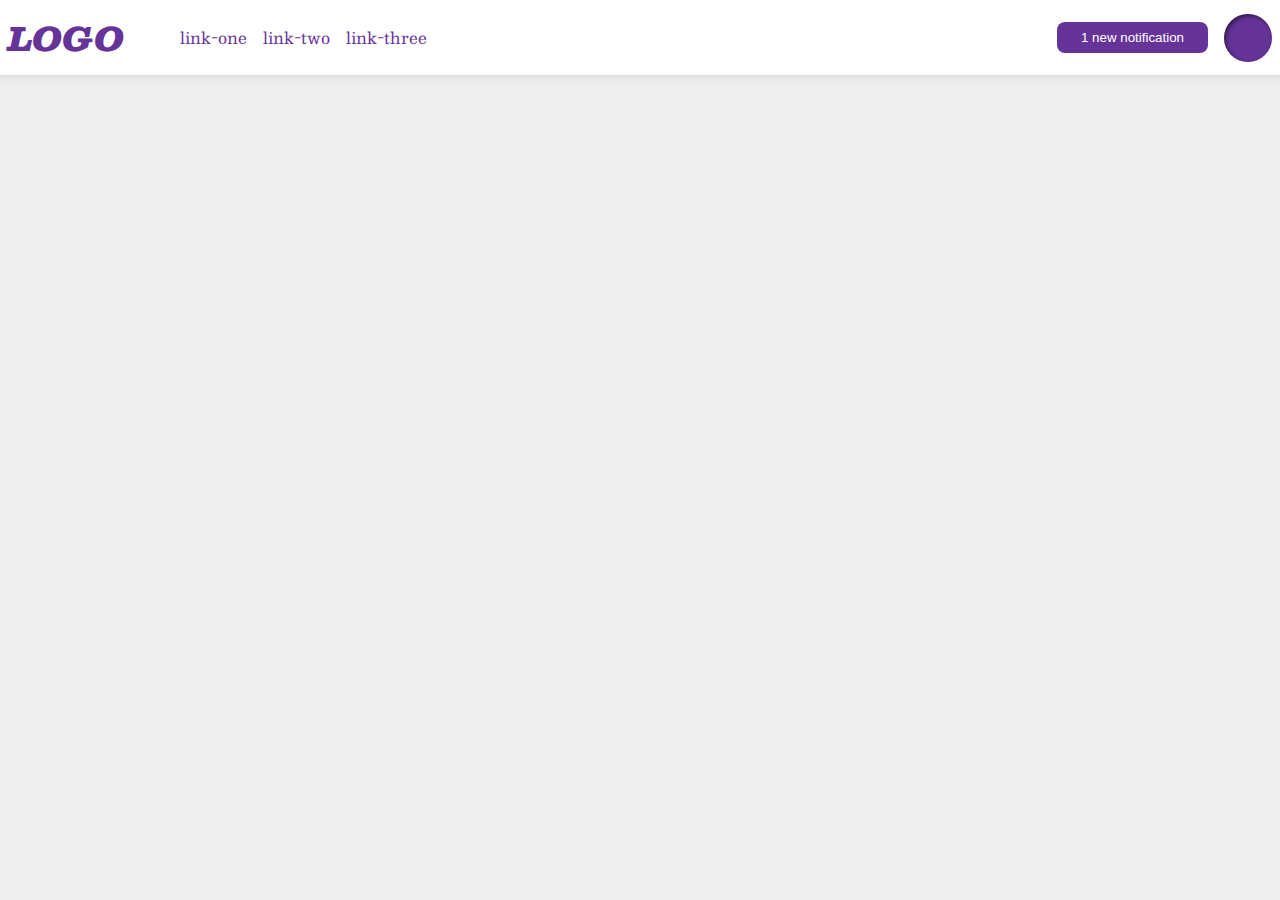
<file: flex/03-flex-header-2/index.html>
<!DOCTYPE html>
<html lang="en">
  <head>
    <meta charset="UTF-8">
    <meta http-equiv="X-UA-Compatible" content="IE=edge">
    <meta name="viewport" content="width=device-width, initial-scale=1.0">
    <title>Flex Header 2</title>
    <link rel="stylesheet" href="style.css">
  </head>
  <body>
    <div class="header">
      <div class="logo">
        LOGO
      </div>
      <ul class="links">
        <li><a href="google.com">link-one</a></li>
        <li><a href="google.com">link-two</a></li>
        <li><a href="google.com">link-three</a></li>
      </ul>
      <div class="space"></div>
      <button class="notifications">
        1 new notification
      </button>
      <div class="profile-image"></div>
    </div>
  </body>
</html>
</file>
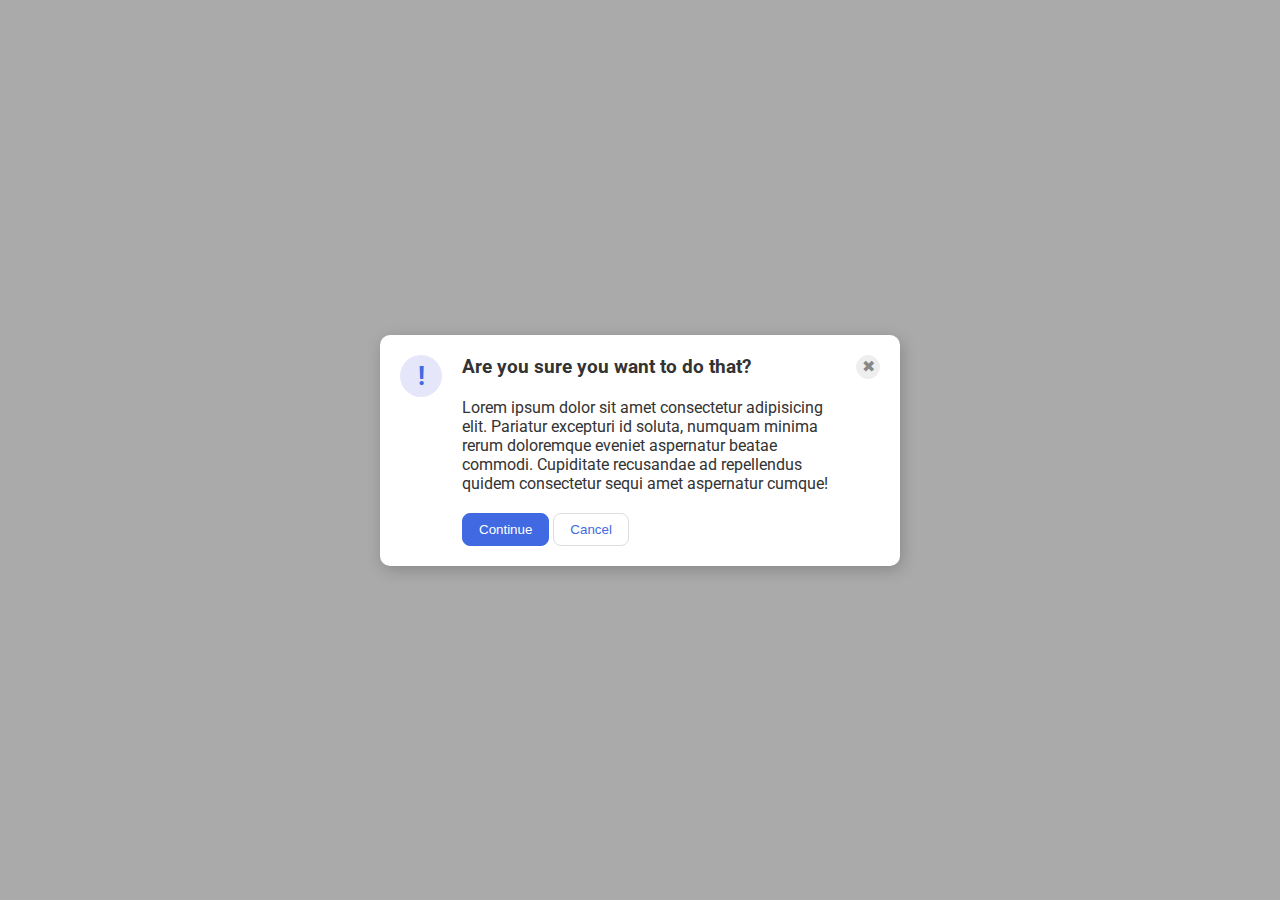
<file: flex/05-flex-modal/index.html>
<!DOCTYPE html>
<html lang="en">
  <head>
    <meta charset="UTF-8">
    <meta http-equiv="X-UA-Compatible" content="IE=edge">
    <meta name="viewport" content="width=device-width, initial-scale=1.0">
    <link rel="stylesheet" href="style.css">
    <title>Modal</title>
  </head>
  <body>
    <div class="modal">
      <div class="icon">!</div>
      <button class="close-button">✖</button>
      <div class="modal-text">
      <div class="header">Are you sure you want to do that?</div>
      <div class="text">Lorem ipsum dolor sit amet consectetur adipisicing elit. Pariatur excepturi id soluta, numquam minima rerum doloremque eveniet aspernatur beatae commodi. Cupiditate recusandae ad repellendus quidem consectetur sequi amet aspernatur cumque!</div>
      <div class="buttons">
        <button class="continue">Continue</button>
        <button class="cancel">Cancel</button>
      </div>
    </div>
    </div>
  </body>
</html>
</file>
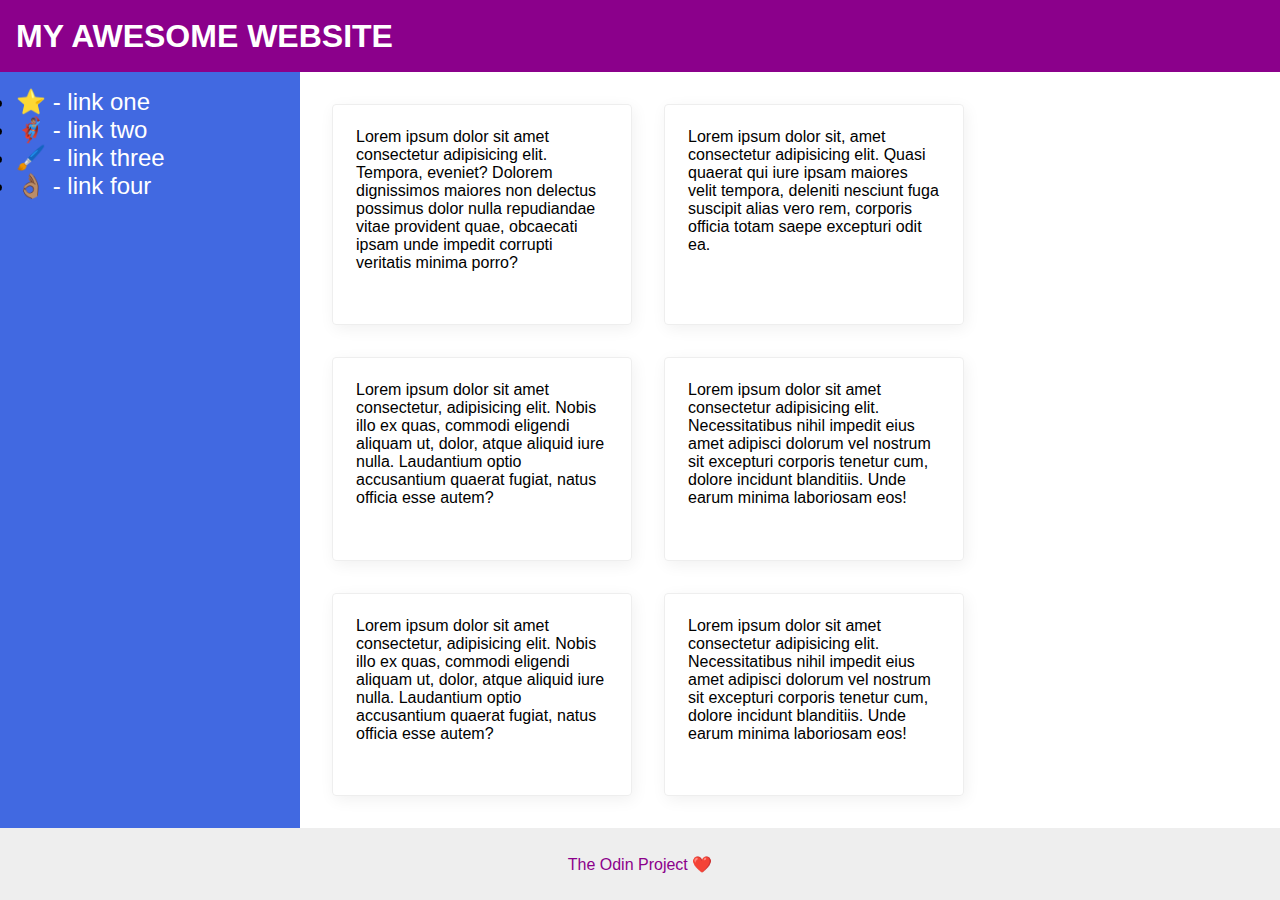
<file: flex/07-flex-layout-2/index.html>
<!DOCTYPE html>
<html lang="en">
  <head>
    <meta charset="UTF-8">
    <meta http-equiv="X-UA-Compatible" content="IE=edge">
    <meta name="viewport" content="width=device-width, initial-scale=1.0">
    <title>The Holy Grail</title>
    <link rel="stylesheet" href="style.css">
  </head>
  <body>
    <div class="header">
      <div>
        MY AWESOME WEBSITE
      </div>
    </div>
    <div class="content">
    <div class="sidebar">
      <ul>
        <li><a href="#">⭐ - link one</a></li>
        <li><a href="#">🦸🏽‍♂️ - link two</a></li>
        <li><a href="#">🖌️ - link three</a></li>
        <li><a href="#">👌🏽 - link four</a></li>
      </ul>
    </div>
    <div class="main">
      <div class="card">Lorem ipsum dolor sit amet consectetur adipisicing elit. Tempora, eveniet? Dolorem dignissimos maiores non delectus possimus dolor nulla repudiandae vitae provident quae, obcaecati ipsam unde impedit corrupti veritatis minima porro?</div>
      <div class="card">Lorem ipsum dolor sit, amet consectetur adipisicing elit. Quasi quaerat qui iure ipsam maiores velit tempora, deleniti nesciunt fuga suscipit alias vero rem, corporis officia totam saepe excepturi odit ea.</div>
      <div class="card">Lorem ipsum dolor sit amet consectetur, adipisicing elit. Nobis illo ex quas, commodi eligendi aliquam ut, dolor, atque aliquid iure nulla. Laudantium optio accusantium quaerat fugiat, natus officia esse autem?</div>
      <div class="card">Lorem ipsum dolor sit amet consectetur adipisicing elit. Necessitatibus nihil impedit eius amet adipisci dolorum vel nostrum sit excepturi corporis tenetur cum, dolore incidunt blanditiis. Unde earum minima laboriosam eos!</div>
      <div class="card">Lorem ipsum dolor sit amet consectetur, adipisicing elit. Nobis illo ex quas, commodi eligendi aliquam ut, dolor, atque aliquid iure nulla. Laudantium optio accusantium quaerat fugiat, natus officia esse autem?</div>
      <div class="card">Lorem ipsum dolor sit amet consectetur adipisicing elit. Necessitatibus nihil impedit eius amet adipisci dolorum vel nostrum sit excepturi corporis tenetur cum, dolore incidunt blanditiis. Unde earum minima laboriosam eos!</div>
    </div>
    </div>
    <div class="footer">
      The Odin Project ❤️
    </div>
  </body>
</html>
</file>
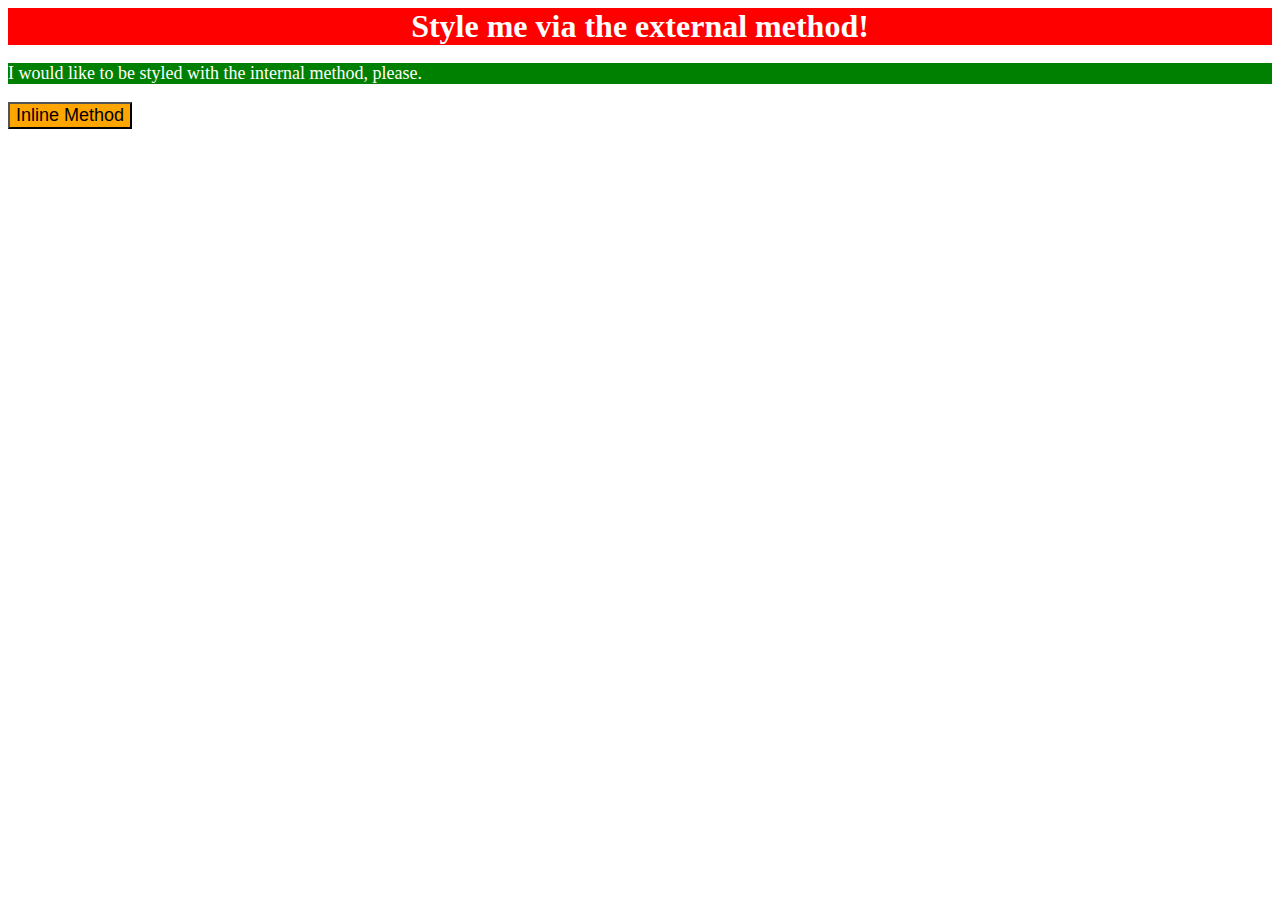
<file: foundations/01-css-methods/index.html>
<!DOCTYPE html>
<html lang="en">
  <head>
    <meta charset="UTF-8">
    <meta http-equiv="X-UA-Compatible" content="IE=edge">
    <meta name="viewport" content="width=device-width, initial-scale=1.0">
    <link rel="stylesheet" href="style.css" />
    <title>Methods for Adding CSS</title>
    <style>
      p {
        background-color: green;
        color: white;
        font-size: 18px;
      }
    </style>
  </head>
  <body>
    <div>Style me via the external method!</div>
    <p>I would like to be styled with the internal method, please.</p>
    <button style="background-color: orange;font-size: 18px;">Inline Method</button>
  </body>
</html>
</file>
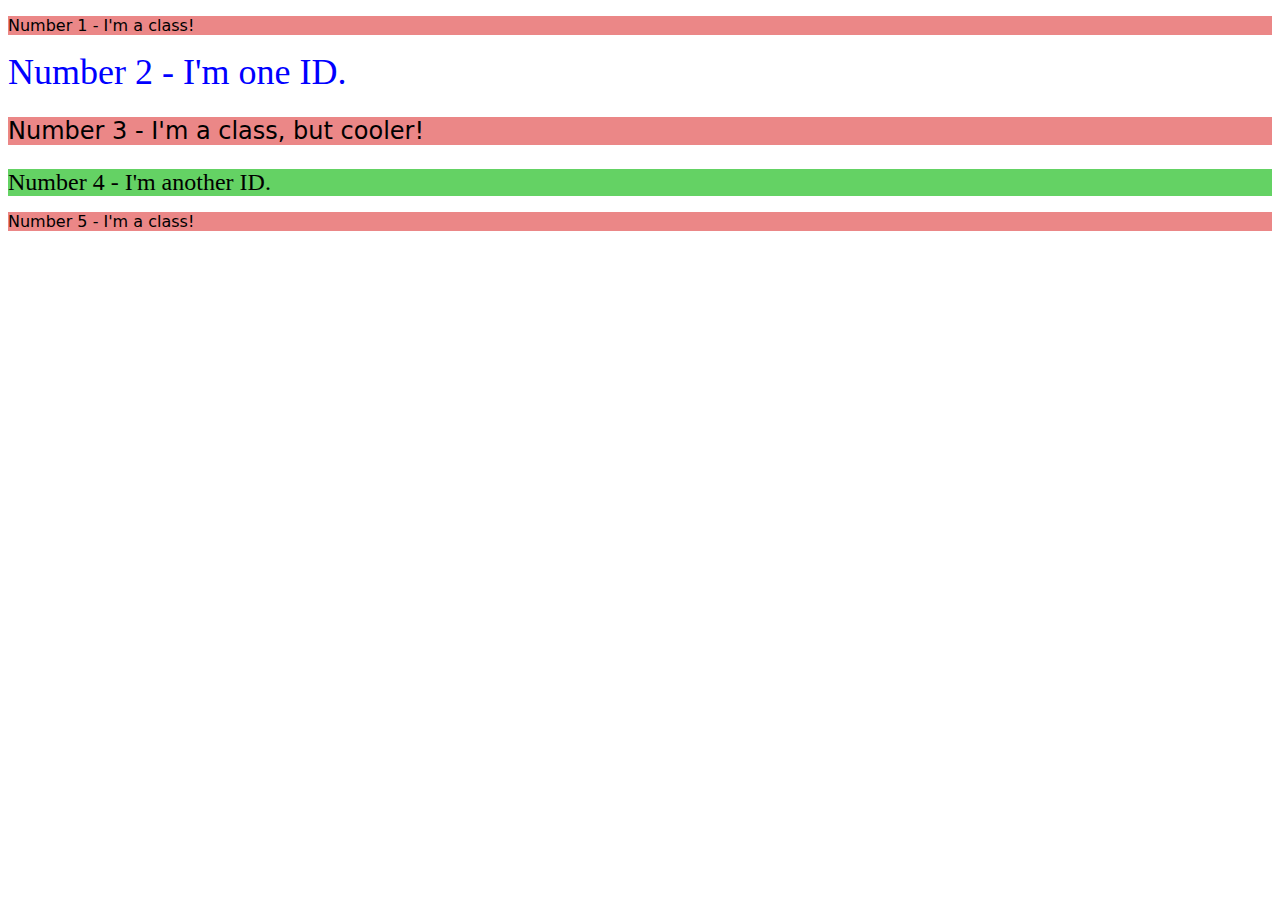
<file: foundations/02-class-id-selectors/index.html>
<!DOCTYPE html>
<html lang="en">
  <head>
    <meta charset="UTF-8">
    <meta http-equiv="X-UA-Compatible" content="IE=edge">
    <meta name="viewport" content="width=device-width, initial-scale=1.0">
    <title>Class and ID Selectors</title>
    <link rel="stylesheet" href="style.css">
  </head>
  <body>
    <p class="odd">Number 1 - I'm a class!</p>
    <div id="second">Number 2 - I'm one ID.</div>
    <p class="odd font24">Number 3 - I'm a class, but cooler!</p>
    <div class="font24" id="fourth">Number 4 - I'm another ID.</div>
    <p class="odd">Number 5 - I'm a class!</p>
  </body>
</html>
</file>
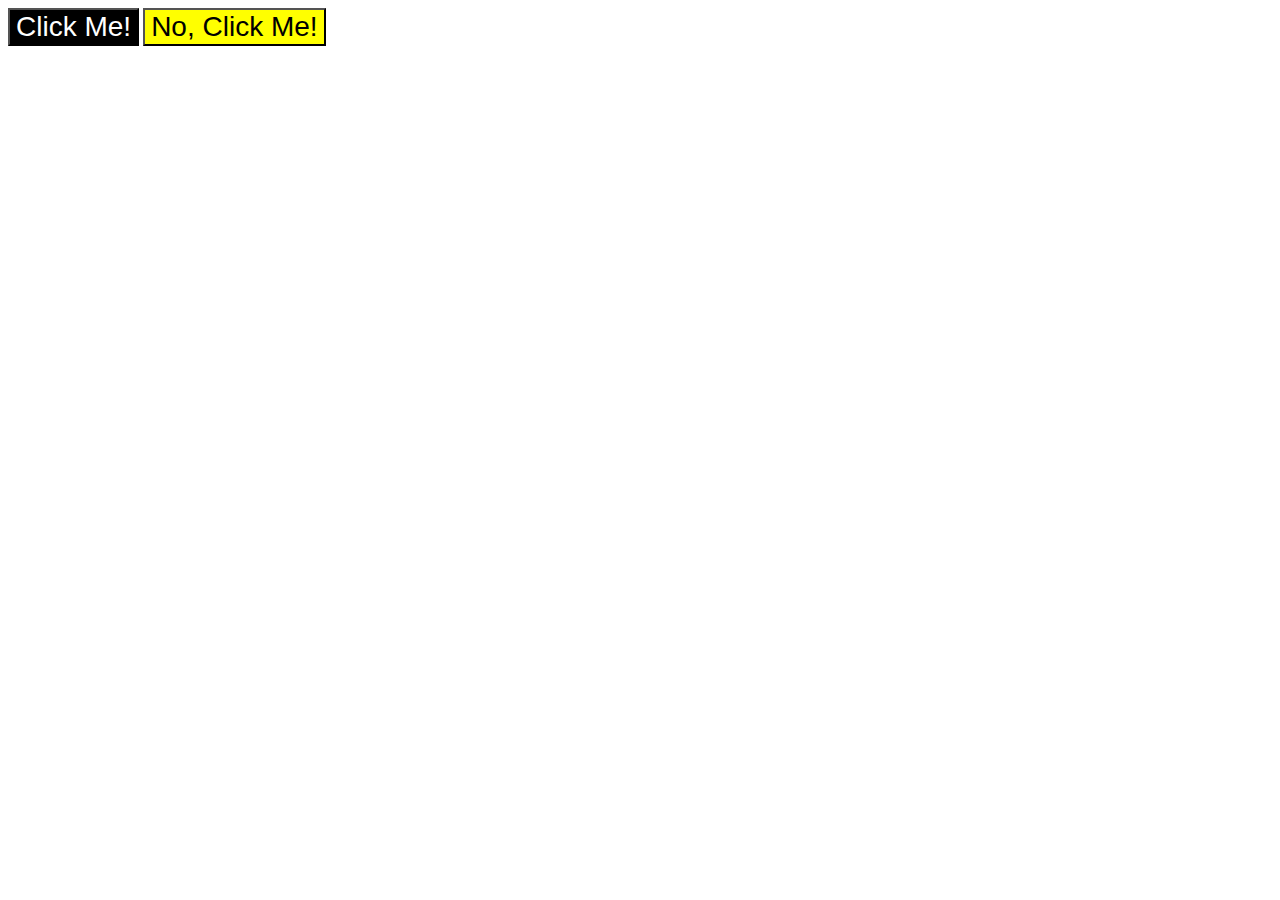
<file: foundations/03-grouping-selectors/index.html>
<!DOCTYPE html>
<html lang="en">
  <head>
    <meta charset="UTF-8">
    <meta http-equiv="X-UA-Compatible" content="IE=edge">
    <meta name="viewport" content="width=device-width, initial-scale=1.0">
    <title>Grouping Selectors</title>
    <link rel="stylesheet" href="style.css">
  </head>
  <body>
    <button class="black">Click Me!</button>
    <button class="yellow">No, Click Me!</button>
  </body>
</html>
</file>
<file: flex/03-flex-header-2/style.css>
/* this is some magical font-importing.  
you'll learn about it later. */
@import url('https://fonts.googleapis.com/css2?family=Besley:ital,wght@0,400;1,900&display=swap');

body {
  margin: 0;
  background: #eee;
  font-family: Besley, serif;
}

.header {
  background: white;
  border-bottom: 1px solid #ddd;
  box-shadow: 0 0 8px rgba(0,0,0,.1);
}

.profile-image {
  background: rebeccapurple;
  box-shadow: inset 2px 2px 4px rgba(0,0,0,.5);
  border-radius: 50%;
  width: 48px;
  height: 48px;
}

.logo {
  color: rebeccapurple;
  font-size: 32px;
  font-weight: 900;
  font-style: italic;
}

button {
  border: none;
  border-radius: 8px;
  background: rebeccapurple;
  color: white;
  padding: 8px 24px;
}

a {
  /* this removes the line under our links */
  text-decoration: none;
  color: rebeccapurple;
}

ul {
  list-style-type: none;
}

.header {
  display: flex;
  align-items: center;
  padding: 8px;
  gap: 16px;
  justify-content: space-between;
}
.space {
  flex: 1;
}
.links {
  display: flex;
  gap: 16px;
}
</file>
<file: flex/05-flex-modal/style.css>
@import url('https://fonts.googleapis.com/css2?family=Roboto:wght@400;700&display=swap');

html, body {
  height: 100%;
}

body {
  font-family: Roboto, sans-serif;
  margin: 0;
  background: #aaa;
  color: #333;
  /* I'll give you this one for free lol */
  display: flex;
  align-items: center;
  justify-content: center;
}

.modal {
  background: white;
  width: 480px;
  border-radius: 10px;
  box-shadow: 2px 4px 16px rgba(0,0,0,.2);
}

.icon {
  color: royalblue;
  font-size: 26px;
  font-weight: 700;
  background: lavender;
  width: 42px;
  height: 42px;
  border-radius: 50%;
  display: flex;
  align-items: center;
  justify-content: center;
}

.close-button {
  background: #eee;
  border-radius: 50%;
  color: #888;
  font-weight: 400;
  font-size: 16px;
  height: 24px;
  width: 24px;
  display: flex;
  align-items: center;
  justify-content: center;
  border: 1px solid #eee;
  padding: 0;
}

button {
  cursor: pointer;
  padding: 8px 16px;
  border-radius: 8px;
}

button.continue {
  background: royalblue;
  border: 1px solid royalblue;
  color: white;
}

button.cancel {
  background: white;
  border: 1px solid #ddd;
  color: royalblue;
}
.icon {
  flex-shrink: 0;
}
.close-button {
  flex-shrink: 0;
  order: 3;
}
.modal {
  padding: 20px;
  display: flex;
  gap: 20px;
}
.text {
  padding: 20px 0;
}
.header {
  font-weight: 700;
  font-size: 120%;
}
</file>
<file: flex/07-flex-layout-2/style.css>
body {
  font-family: -apple-system, BlinkMacSystemFont, 'Segoe UI', Roboto, Oxygen, Ubuntu, Cantarell, 'Open Sans', 'Helvetica Neue', sans-serif;
  margin: 0;
  min-height: 100vh;
}

.header {
  height: 72px;
  background: darkmagenta;
  color: white;
}

.footer {
  height: 72px;
  background: #eee;
  color: darkmagenta;
}

.sidebar {
  width: 300px;
  background: royalblue;
  box-sizing: border-box;
}

.card {
  border: 1px solid #eee;
  box-shadow: 2px 4px 16px rgba(0,0,0,.06);
  border-radius: 4px;
}

* {
  padding: 0;
  margin: 0;
  box-sizing: border-box;
}
body {
  display: flex;
  flex-direction: column;
}
.header {
  font-size: 32px;
  font-weight: 900;
  display: flex;
  align-items: center;
  padding-left: 16px;
}
.content {
  flex: 1;
  display: flex;
}
.sidebar {
  flex-shrink: 0;
  font-size: 24px;
  padding: 16px;
}
.sidebar a {
  color: white;
  font-size: 24px;
  text-decoration: none;
}
.main {
  padding: 32px;
  display: flex;
  flex-wrap: wrap;
  gap: 32px
}
.card {
  width: 300px;
  padding: 23px;
}
.footer {
  display: flex;
  justify-content: center;
  align-items: center;
}
</file>
<file: foundations/01-css-methods/style.css>
div {
    background-color: red;
    color: white;
    font-size: 32px;
    text-align: center;
    font-weight: 700;
}
</file>
<file: foundations/02-class-id-selectors/style.css>
.odd {
    background-color: rgb(235, 135, 135);
    font-family: Verdana, "DejaVu Sans", sans-serif;
}
#second {
    color: blue;
    font-size: 36px;
}
.font24 {
    font-size: 24px;
}
#fourth {
    background-color: rgb(100, 210, 100);
}
</file>
<file: foundations/03-grouping-selectors/style.css>
.black {
    background-color: black;
    color: white;
}
.yellow {
    background-color: yellow;
}
.black, .yellow {
    font-size: 28px;
    font-family: Helvetica, "Times New Roman", sans-serif;
}
</file>
